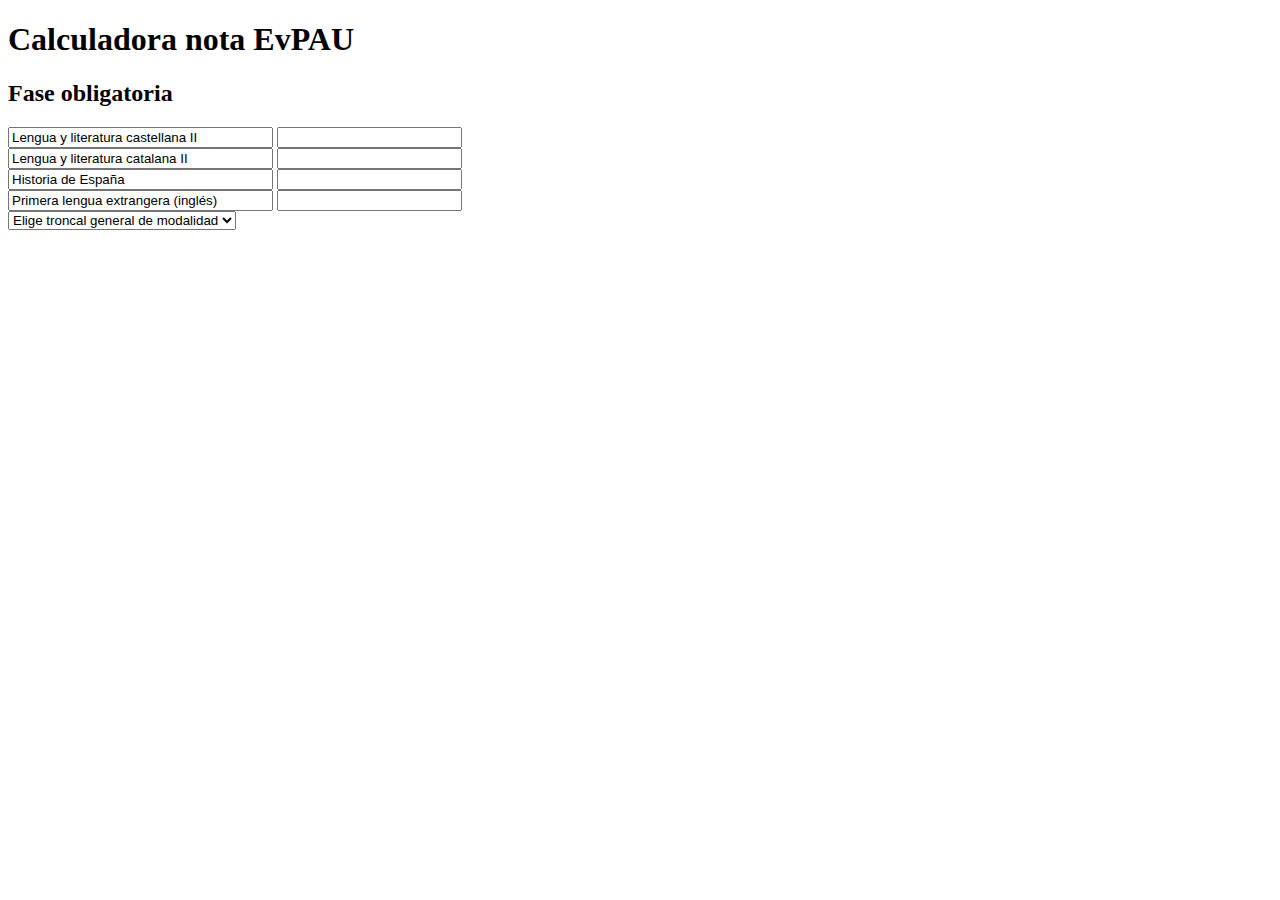
<file: ValenJ.github.io-master/EvPAU.html>
<!DOCTYPE html>
<!--[if lt IE 7]>      <html class="no-js lt-ie9 lt-ie8 lt-ie7"> <![endif]-->
<!--[if IE 7]>         <html class="no-js lt-ie9 lt-ie8"> <![endif]-->
<!--[if IE 8]>         <html class="no-js lt-ie9"> <![endif]-->
<!--[if gt IE 8]><!--> <html class="no-js"> <!--<![endif]-->
    <head>
        <meta charset="utf-8">
        <meta http-equiv="X-UA-Compatible" content="IE=edge">
        <title></title>
        <meta name="description" content="">
        <meta name="viewport" content="width=device-width, initial-scale=1">
        <link rel="stylesheet" href="">
    </head>
    <body>
        <h1>Calculadora nota EvPAU</h1>
        <h2>Fase obligatoria</h2>
        
        <div class="display:block">
            <input type="text" size="30" readonly="readonly" value="Lengua y literatura castellana II" >
            <input type="text" sinze="4" name="NOTA_BO_1" id="NOTA_BO_1">
        </div>   
           
        <div class="display:block">
            <input type="text" size="30" readonly="readonly" value="Lengua y literatura catalana II" >
            <input type="text" sinze="4" name="NOTA_BO_1" id="NOTA_BO_1">
        </div> 
           
        <div class="display:block">
           <input type="text" size="30" readonly="readonly" value="Historia de España" >
           <input type="text" sinze="4" name="NOTA_BO_1" id="NOTA_BO_1">
        </div>


        <div class="display:block">
           <input type="text" size="30" readonly="readonly" value="Primera lengua extrangera (inglés)" >
           <input type="text" sinze="4" name="NOTA_BO_1" id="NOTA_BO_1">
        </div>


        <select name="MateriaModalidad" id="">
            <option value="-1">Elige troncal general de modalidad</option>
            <option value="1">Latín II</option>
            <option value="2">Mates aplicadas II</option>
            <option value="3">Mates académicas II</option>
        </select>
           
        
        </div>


        <script src="" async defer></script>
    </body>
</html>
</file>
